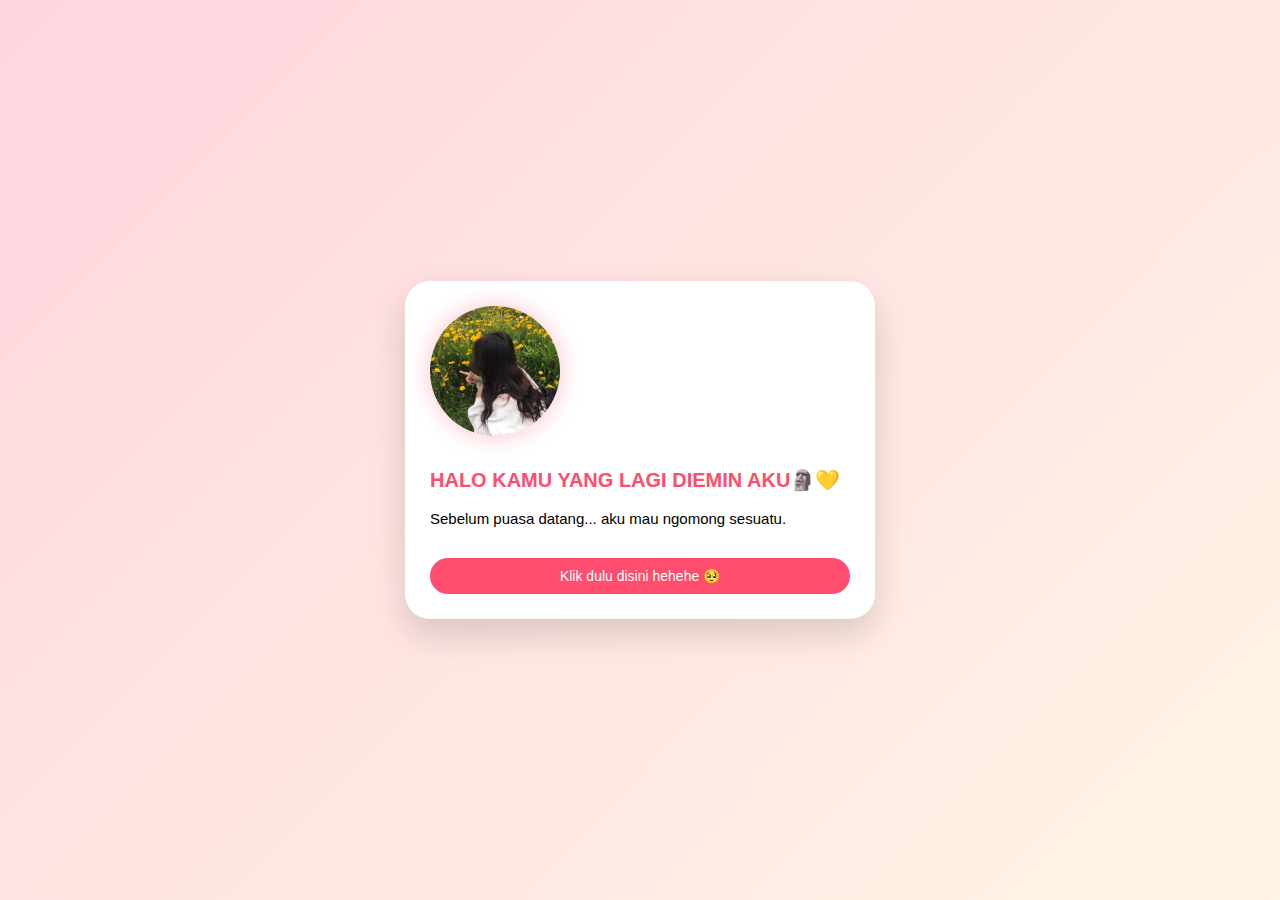
<file: index.html>
<!DOCTYPE html>
<html lang="id">
<head>
  <meta charset="UTF-8">
  <meta name="viewport" content="width=device-width, initial-scale=1.0">
  <title>Untuk Sarhee</title>
  <link rel="stylesheet" href="style.css">
</head>
<body class="fade-in">

<div class="hearts"></div>

<div class="container">
  <img src="img/sarah.jpeg" class="foto">
  <h1 class="judul">HALO KAMU YANG LAGI DIEMIN AKU🗿💛</h1>
  <p>Sebelum puasa datang... aku mau ngomong sesuatu.</p>

  <button onclick="lanjut()">Klik dulu disini hehehe 🥺</button>
</div>

<script src="script.js"></script>
</body>
</html>
</file>
<file: style.css>
body {
  margin: 0;
  font-family: 'Poppins', sans-serif;
  background: linear-gradient(135deg, #ffd6e0, #fff5e4);

  display: flex;
  justify-content: center;
  align-items: center;

  min-height: 100dvh; /* penting buat HP */
  padding: 20px;
  box-sizing: border-box;
}

/* Floating Love Background */
body::before {
  content: "💖 💕 💗 💞 💓 💘 💝";
  position: absolute;
  width: 200%;
  top: -50px;
  left: -50%;
  font-size: 20px;
  opacity: 0.15;
  animation: floatLove 25s linear infinite;
}

@keyframes floatLove {
  0% { transform: translateY(0); }
  100% { transform: translateY(100vh); }
}

.container {
  background: white;
  padding: 25px;
  border-radius: 25px;
  box-shadow: 0 15px 35px rgba(0,0,0,0.15);
  width: 100%;
  max-width: 420px;
  animation: popUp 0.6s ease;
  margin: auto;
}

@keyframes popUp {
  0% { transform: scale(0.8); opacity: 0; }
  100% { transform: scale(1); opacity: 1; }
}

.foto {
  width: 130px;
  height: 130px;
  border-radius: 50%;
  object-fit: cover;
  box-shadow: 0 0 25px pink;
  margin-bottom: 15px;
  transition: 0.3s;
}

.foto:hover {
  transform: scale(1.08) rotate(3deg);
}

h1 {
  color: #ff4d6d;
  font-size: 20px;
}

p {
  font-size: 15px;
  line-height: 1.6;
}

button {
  margin-top: 12px;
  padding: 10px 18px;
  border: none;
  border-radius: 20px;
  background: #ff4d6d;
  color: white;
  font-size: 14px;
  cursor: pointer;
  transition: 0.3s;
  width: 100%;
}

button:hover {
  background: #ff1e4d;
  transform: scale(1.05);
}

.secondary {
  background: #ccc;
  color: black;
  position: relative;
}

.back-btn {
  margin-top: 10px;
  background: #888;
}

@media (max-width: 480px) {
  .container {
    padding: 20px;
    border-radius: 20px;
  }

  h1 {
    font-size: 18px;
  }

  p {
    font-size: 14px;
  }

  .foto {
    width: 110px;
    height: 110px;
  }
}
</file>
